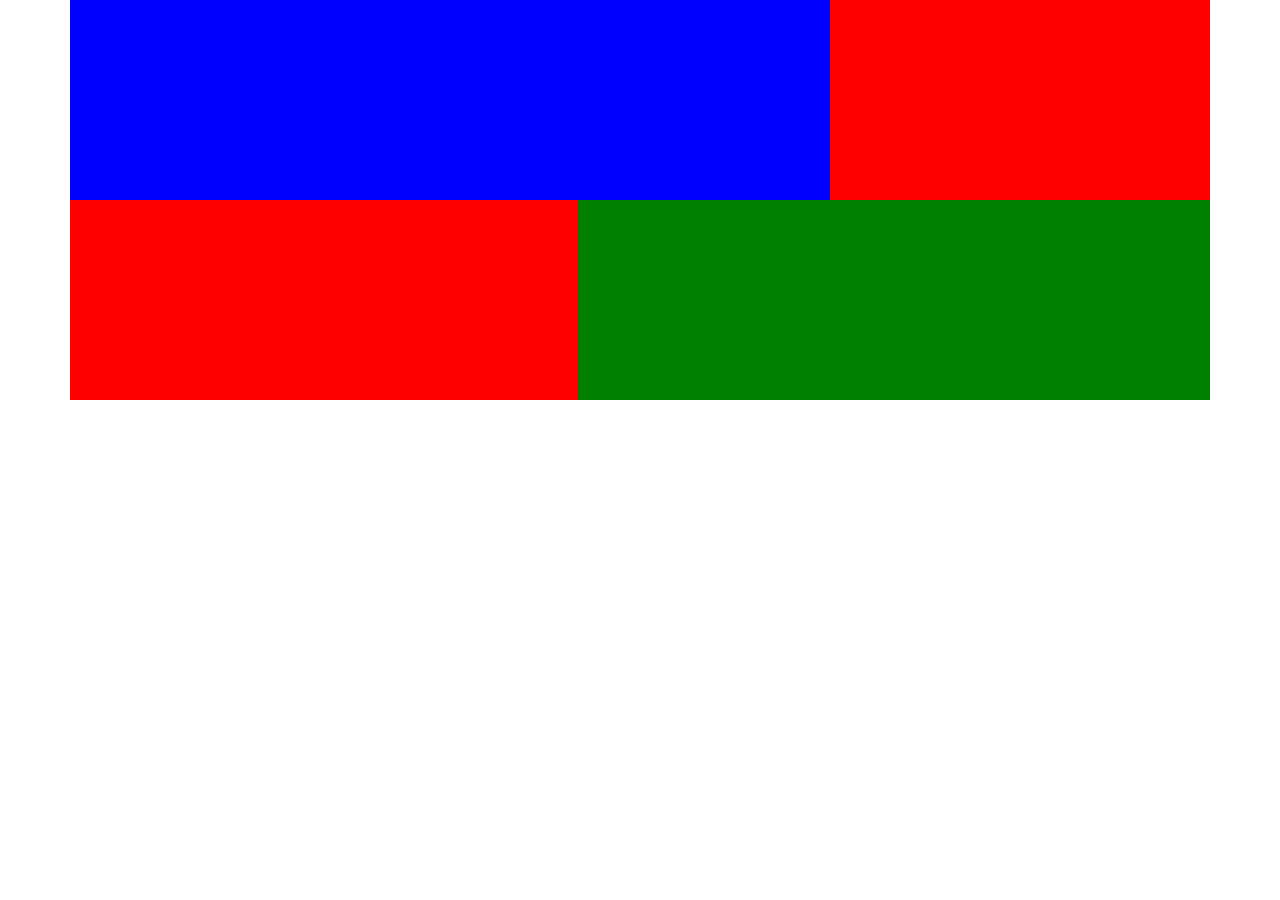
<file: ClassFeb27.html>
﻿<!DOCTYPE html>
<html>
<head>
    <meta charset="utf-8" />
    <link rel="stylesheet" href="https://maxcdn.bootstrapcdn.com/bootstrap/4.0.0-beta.2/css/bootstrap.min.css" />
    <script src="https://code.jquery.com/jquery-3.2.1.slim.min.js"></script>
    <script src="https://cdnjs.cloudflare.com/ajax/libs/popper.js/1.12.3/umd/popper.min.js"></script>
    <script src="https://maxcdn.bootstrapcdn.com/bootstrap/4.0.0-beta.2/js/bootstrap.min.js"></script>
    <link href="StyleSheetFeb27.css" rel="stylesheet" />
    <title></title>
</head>
<body>


    <div class="container">
        <div class=" row">
            <div class="col-8"></div>
            <div class="col-4"></div>
        </div>
        <div class="row">

            <div class="col-8">
                <div class="row">
                    <div class=" col-4"></div>
                    <div class=" col-4"></div>
                </div>

            </div>

        </div>
    </div>
</body>
</html>
</file>
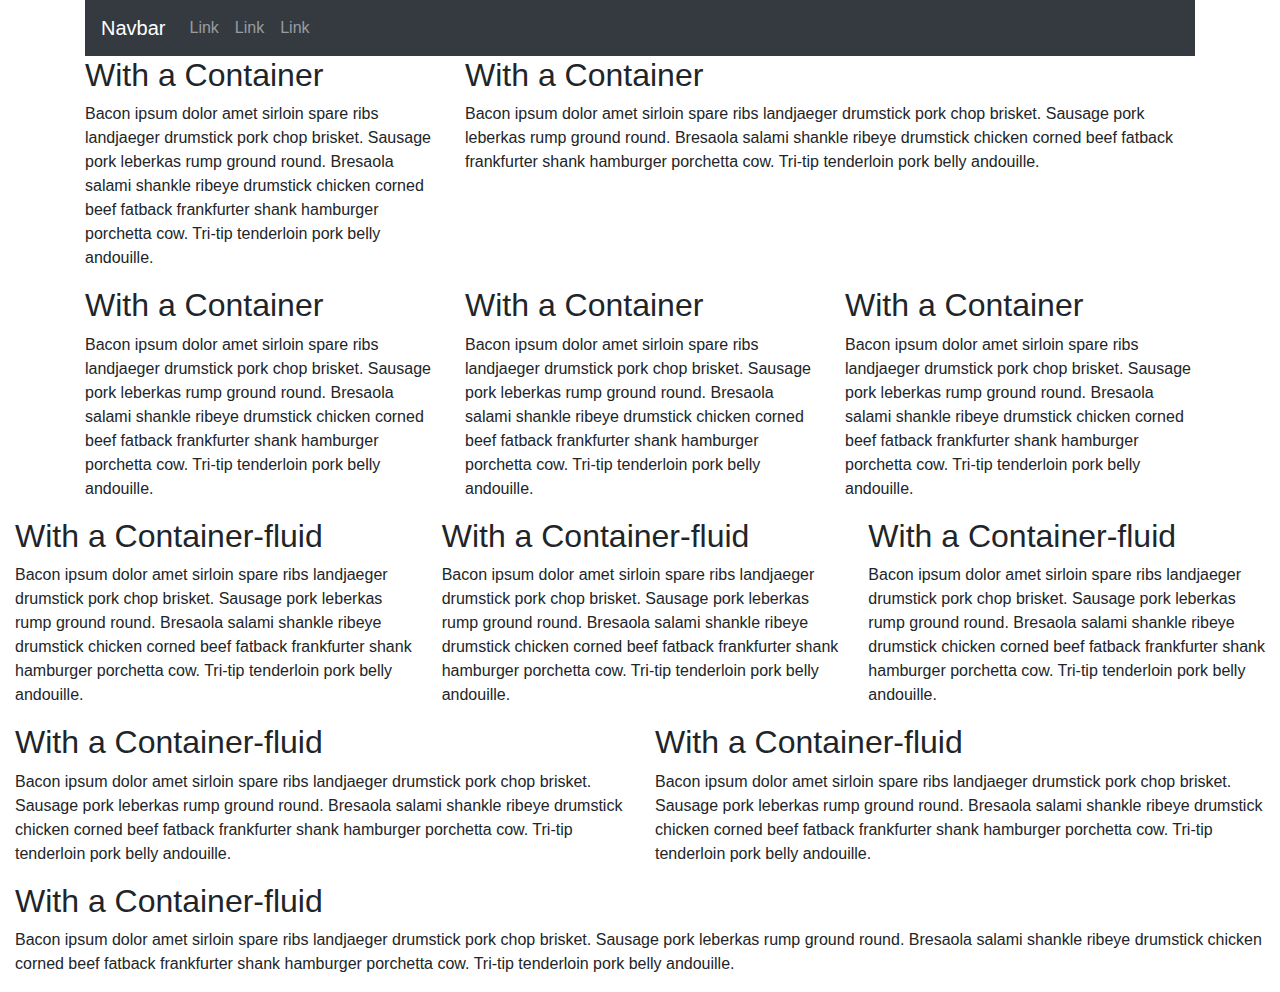
<file: indexmastercopy.html>
﻿<!DOCTYPE html>
<html>
<head>
    <meta charset="utf-8" />
    <link rel="stylesheet" href="https://maxcdn.bootstrapcdn.com/bootstrap/4.0.0-beta.2/css/bootstrap.min.css" />
    <script src="https://code.jquery.com/jquery-3.2.1.slim.min.js"></script>
    <script src="https://cdnjs.cloudflare.com/ajax/libs/popper.js/1.12.3/umd/popper.min.js"></script>
    <script src="https://maxcdn.bootstrapcdn.com/bootstrap/4.0.0-beta.2/js/bootstrap.min.js"></script>
  
    <title></title>
</head>
<body>


    <div class="container">


        <nav class="navbar navbar-expand-md bg-dark navbar-dark">
            <a class="navbar-brand" href="#">Navbar</a>
            <button class="navbar-toggler" type="button" data-toggle="collapse" data-target="#collapsibleNavbar">
                <span class="navbar-toggler-icon"></span>
                <span></span>
                <span></span>
                <span></span>
            </button>
            <div class="collapse navbar-collapse" id="collapsibleNavbar">
                <ul class="navbar-nav">
                    <li class="nav-item">
                        <a class="nav-link" href="#">Link</a>
                    </li>
                    <li class="nav-item">
                        <a class="nav-link" href="#">Link</a>
                    </li>
                    <li class="nav-item">
                        <a class="nav-link" href="#">Link</a>
                    </li>
                </ul>
            </div>
        </nav>

        <div class="row">
            <div class="col pete-4">
                <h2>With a Container</h2>
                <p>
                    Bacon ipsum dolor amet sirloin spare ribs landjaeger drumstick pork chop brisket.
                    Sausage pork leberkas rump ground round. Bresaola salami shankle ribeye drumstick chicken corned beef fatback frankfurter
                    shank hamburger porchetta cow. Tri-tip tenderloin pork belly andouille.
                </p>
            </div>
            <div class="col-8">
                <h2>With a Container</h2>
                <p>
                    Bacon ipsum dolor amet sirloin spare ribs landjaeger drumstick pork chop brisket.
                    Sausage pork leberkas rump ground round. Bresaola salami shankle ribeye drumstick chicken corned beef fatback frankfurter
                    shank hamburger porchetta cow. Tri-tip tenderloin pork belly andouille.
                </p>
            </div>
        </div>
        <div class="row">

            <div class="col-4">
                <h2>With a Container</h2>
                <p>
                    Bacon ipsum dolor amet sirloin spare ribs landjaeger drumstick pork chop brisket.
                    Sausage pork leberkas rump ground round. Bresaola salami shankle ribeye drumstick chicken corned beef fatback frankfurter
                    shank hamburger porchetta cow. Tri-tip tenderloin pork belly andouille.
                </p>
            </div>
            <div class="col-4">
                <h2>With a Container</h2>
                <p>
                    Bacon ipsum dolor amet sirloin spare ribs landjaeger drumstick pork chop brisket.
                    Sausage pork leberkas rump ground round. Bresaola salami shankle ribeye drumstick chicken corned beef fatback frankfurter
                    shank hamburger porchetta cow. Tri-tip tenderloin pork belly andouille.
                </p>
            </div>
            <div class="col-4">
                <h2>With a Container</h2>
                <p>
                    Bacon ipsum dolor amet sirloin spare ribs landjaeger drumstick pork chop brisket.
                    Sausage pork leberkas rump ground round. Bresaola salami shankle ribeye drumstick chicken corned beef fatback frankfurter
                    shank hamburger porchetta cow. Tri-tip tenderloin pork belly andouille.
                </p>
            </div>

        </div>
    </div>


    <div class="container-fluid">
        <div class="row">
            <div class="col">
                <h2>With a Container-fluid</h2>
                <p>
                    Bacon ipsum dolor amet sirloin spare ribs landjaeger drumstick pork chop brisket.
                    Sausage pork leberkas rump ground round. Bresaola salami shankle ribeye drumstick chicken corned beef fatback frankfurter
                    shank hamburger porchetta cow. Tri-tip tenderloin pork belly andouille.
                </p>
            </div>
            <div class="col">
                <h2>With a Container-fluid</h2>
                <p>
                    Bacon ipsum dolor amet sirloin spare ribs landjaeger drumstick pork chop brisket.
                    Sausage pork leberkas rump ground round. Bresaola salami shankle ribeye drumstick chicken corned beef fatback frankfurter
                    shank hamburger porchetta cow. Tri-tip tenderloin pork belly andouille.
                </p>
            </div>
            <div class="col">
                <h2>With a Container-fluid</h2>
                <p>
                    Bacon ipsum dolor amet sirloin spare ribs landjaeger drumstick pork chop brisket.
                    Sausage pork leberkas rump ground round. Bresaola salami shankle ribeye drumstick chicken corned beef fatback frankfurter
                    shank hamburger porchetta cow. Tri-tip tenderloin pork belly andouille.
                </p>
            </div>
        </div>
        <div class="row">
            <div class="col">
                <h2>With a Container-fluid</h2>
                <p>
                    Bacon ipsum dolor amet sirloin spare ribs landjaeger drumstick pork chop brisket.
                    Sausage pork leberkas rump ground round. Bresaola salami shankle ribeye drumstick chicken corned beef fatback frankfurter
                    shank hamburger porchetta cow. Tri-tip tenderloin pork belly andouille.
                </p>
            </div>
            <div class="col">
                <h2>With a Container-fluid</h2>
                <p>
                    Bacon ipsum dolor amet sirloin spare ribs landjaeger drumstick pork chop brisket.
                    Sausage pork leberkas rump ground round. Bresaola salami shankle ribeye drumstick chicken corned beef fatback frankfurter
                    shank hamburger porchetta cow. Tri-tip tenderloin pork belly andouille.
                </p>
            </div>

        </div>
        <div class="row">
            <div class="col">
                <h2>With a Container-fluid</h2>
                <p>
                    Bacon ipsum dolor amet sirloin spare ribs landjaeger drumstick pork chop brisket.
                    Sausage pork leberkas rump ground round. Bresaola salami shankle ribeye drumstick chicken corned beef fatback frankfurter
                    shank hamburger porchetta cow. Tri-tip tenderloin pork belly andouille.
                </p>
            </div>
        </div>
    </div>

</body>
</html>
</file>
<file: StyleSheetFeb27.css>
﻿.col-4{
    height:200px;
    background-color:red;
}
.col-8{
    height:200px;
    background-color:blue;
}
.row{
    height:200px;
    background-color:green;
}
</file>
